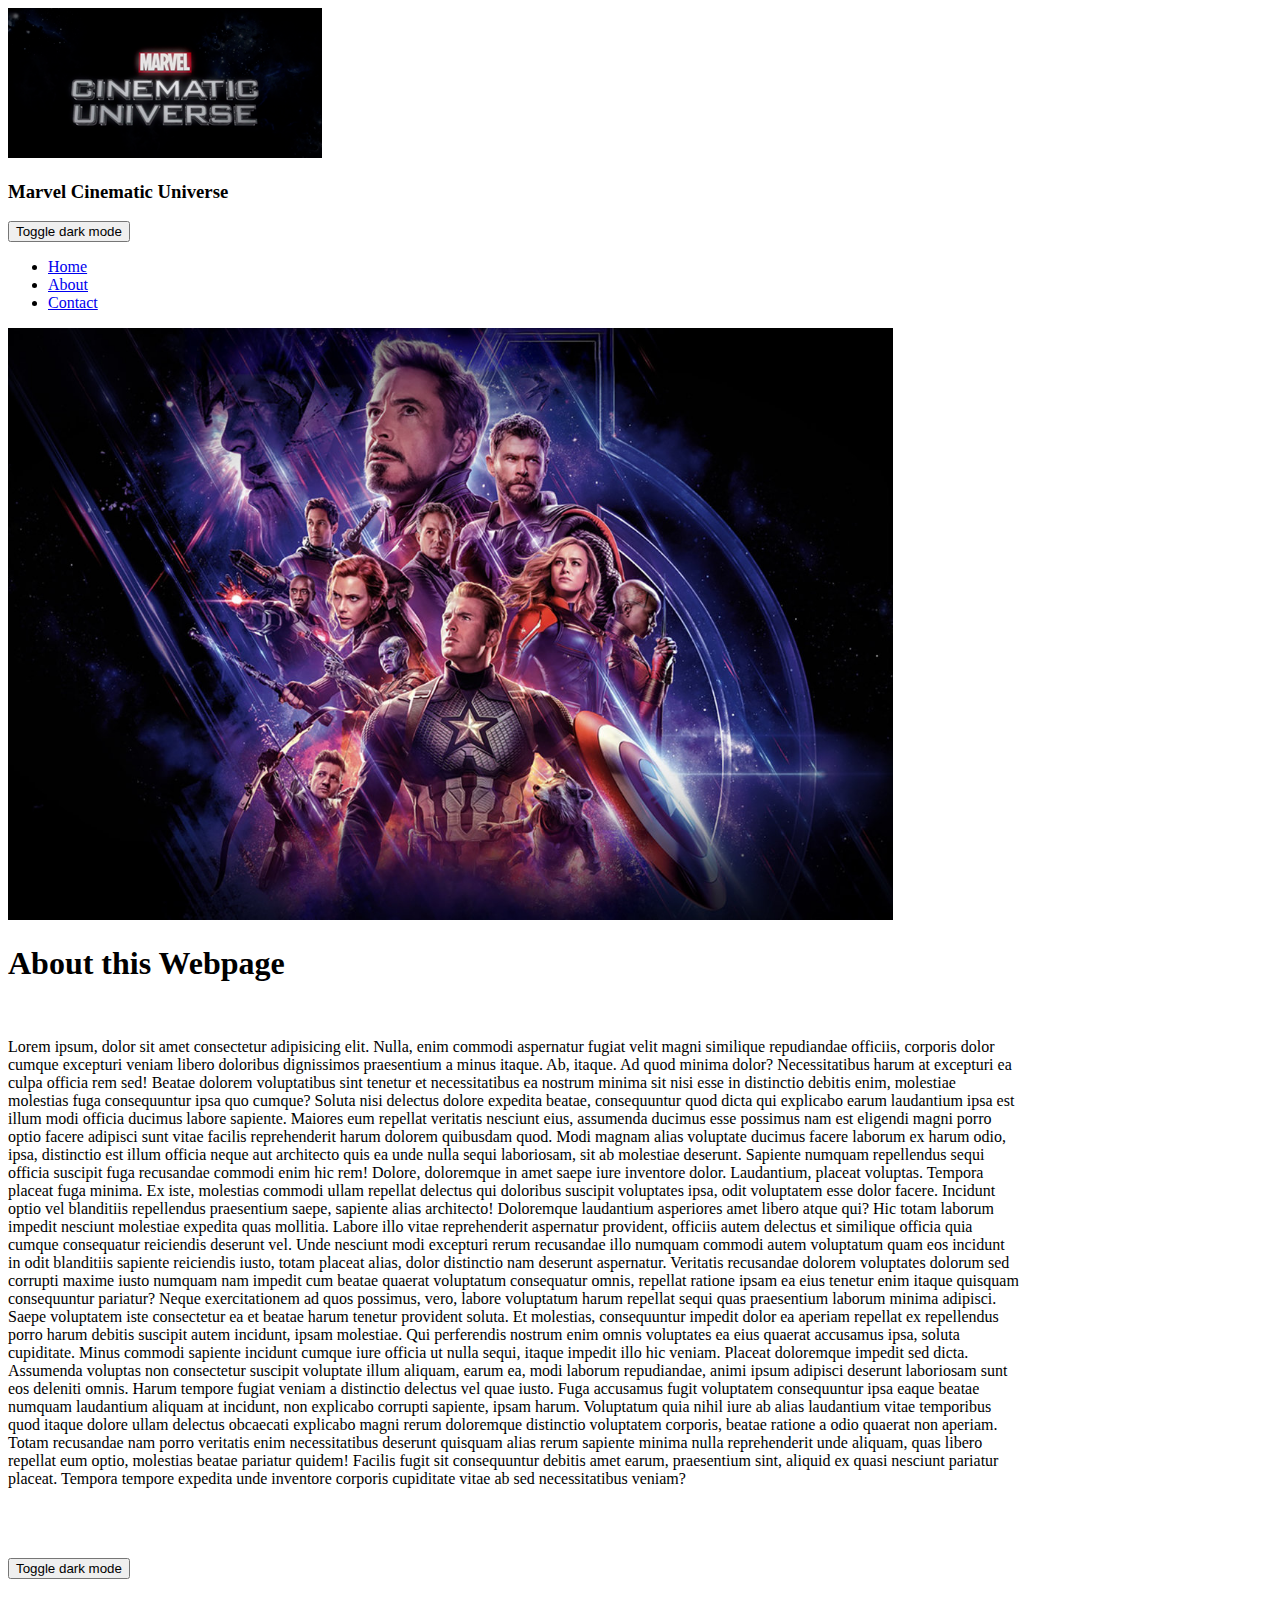
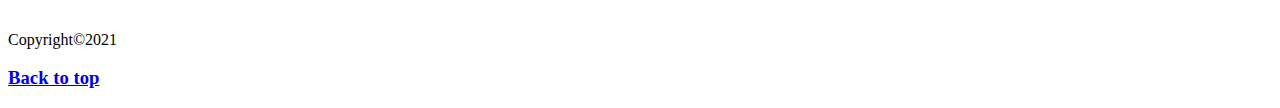
<file: about.html>
<!DOCTYPE html>
<html lang="en">
  <head>
    <meta charset="UTF-8" />
    <meta http-equiv="X-UA-Compatible" content="IE=edge" />
    <meta name="viewport" content="width=device-width, initial-scale=1.0" />
    <style>
      body {
        background-color: white;
        color: black;
      }
      
      .dark-mode {
        background-color: black;
        color: white;
      }
      </style>
    <title>About</title>
  </head>
  <body>
    <img src="./images/MCU-logo.png" id="mcu-logo" alt="Picture of Avengers" />
    <h3>Marvel Cinematic Universe</h3>
    <button onclick="darkFunction()">Toggle dark mode</button>
    <ul>
      <li><a href="./index.html">Home</a></li>
      <li><a href="./about.html">About</a></li>
      <li><a href="./contact.html">Contact</a></li>
    </ul>
    <img
      src="./images/MCU.jpg"
      width="70%"
      alt="A picture of Avengers from MCU"
    />
    <br />
    <h1>About this Webpage</h1>
    <br />
    <p style="width: 80%">
      Lorem ipsum, dolor sit amet consectetur adipisicing elit. Nulla, enim
      commodi aspernatur fugiat velit magni similique repudiandae officiis,
      corporis dolor cumque excepturi veniam libero doloribus dignissimos
      praesentium a minus itaque. Ab, itaque. Ad quod minima dolor?
      Necessitatibus harum at excepturi ea culpa officia rem sed! Beatae dolorem
      voluptatibus sint tenetur et necessitatibus ea nostrum minima sit nisi
      esse in distinctio debitis enim, molestiae molestias fuga consequuntur
      ipsa quo cumque? Soluta nisi delectus dolore expedita beatae, consequuntur
      quod dicta qui explicabo earum laudantium ipsa est illum modi officia
      ducimus labore sapiente. Maiores eum repellat veritatis nesciunt eius,
      assumenda ducimus esse possimus nam est eligendi magni porro optio facere
      adipisci sunt vitae facilis reprehenderit harum dolorem quibusdam quod.
      Modi magnam alias voluptate ducimus facere laborum ex harum odio, ipsa,
      distinctio est illum officia neque aut architecto quis ea unde nulla sequi
      laboriosam, sit ab molestiae deserunt. Sapiente numquam repellendus sequi
      officia suscipit fuga recusandae commodi enim hic rem! Dolore, doloremque
      in amet saepe iure inventore dolor. Laudantium, placeat voluptas. Tempora
      placeat fuga minima. Ex iste, molestias commodi ullam repellat delectus
      qui doloribus suscipit voluptates ipsa, odit voluptatem esse dolor facere.
      Incidunt optio vel blanditiis repellendus praesentium saepe, sapiente
      alias architecto! Doloremque laudantium asperiores amet libero atque qui?
      Hic totam laborum impedit nesciunt molestiae expedita quas mollitia.
      Labore illo vitae reprehenderit aspernatur provident, officiis autem
      delectus et similique officia quia cumque consequatur reiciendis deserunt
      vel. Unde nesciunt modi excepturi rerum recusandae illo numquam commodi
      autem voluptatum quam eos incidunt in odit blanditiis sapiente reiciendis
      iusto, totam placeat alias, dolor distinctio nam deserunt aspernatur.
      Veritatis recusandae dolorem voluptates dolorum sed corrupti maxime iusto
      numquam nam impedit cum beatae quaerat voluptatum consequatur omnis,
      repellat ratione ipsam ea eius tenetur enim itaque quisquam consequuntur
      pariatur? Neque exercitationem ad quos possimus, vero, labore voluptatum
      harum repellat sequi quas praesentium laborum minima adipisci. Saepe
      voluptatem iste consectetur ea et beatae harum tenetur provident soluta.
      Et molestias, consequuntur impedit dolor ea aperiam repellat ex
      repellendus porro harum debitis suscipit autem incidunt, ipsam molestiae.
      Qui perferendis nostrum enim omnis voluptates ea eius quaerat accusamus
      ipsa, soluta cupiditate. Minus commodi sapiente incidunt cumque iure
      officia ut nulla sequi, itaque impedit illo hic veniam. Placeat doloremque
      impedit sed dicta. Assumenda voluptas non consectetur suscipit voluptate
      illum aliquam, earum ea, modi laborum repudiandae, animi ipsum adipisci
      deserunt laboriosam sunt eos deleniti omnis. Harum tempore fugiat veniam a
      distinctio delectus vel quae iusto. Fuga accusamus fugit voluptatem
      consequuntur ipsa eaque beatae numquam laudantium aliquam at incidunt, non
      explicabo corrupti sapiente, ipsam harum. Voluptatum quia nihil iure ab
      alias laudantium vitae temporibus quod itaque dolore ullam delectus
      obcaecati explicabo magni rerum doloremque distinctio voluptatem corporis,
      beatae ratione a odio quaerat non aperiam. Totam recusandae nam porro
      veritatis enim necessitatibus deserunt quisquam alias rerum sapiente
      minima nulla reprehenderit unde aliquam, quas libero repellat eum optio,
      molestias beatae pariatur quidem! Facilis fugit sit consequuntur debitis
      amet earum, praesentium sint, aliquid ex quasi nesciunt pariatur placeat.
      Tempora tempore expedita unde inventore corporis cupiditate vitae ab sed
      necessitatibus veniam?
    </p>
    <br />
    <br />
    <br />
    <button onclick="darkFunction()">Toggle dark mode</button>
    <br />
    <br />
    <br />
    <p>Copyright&copy;2021</p>
    <h3>
      <a href="#mcu-logo">Back to top</a>
    </h3>
    <script>
      function darkFunction() {
         var element = document.body;
         element.classList.toggle("dark-mode");
      }
      </script>
  </body>
</html>
</file>
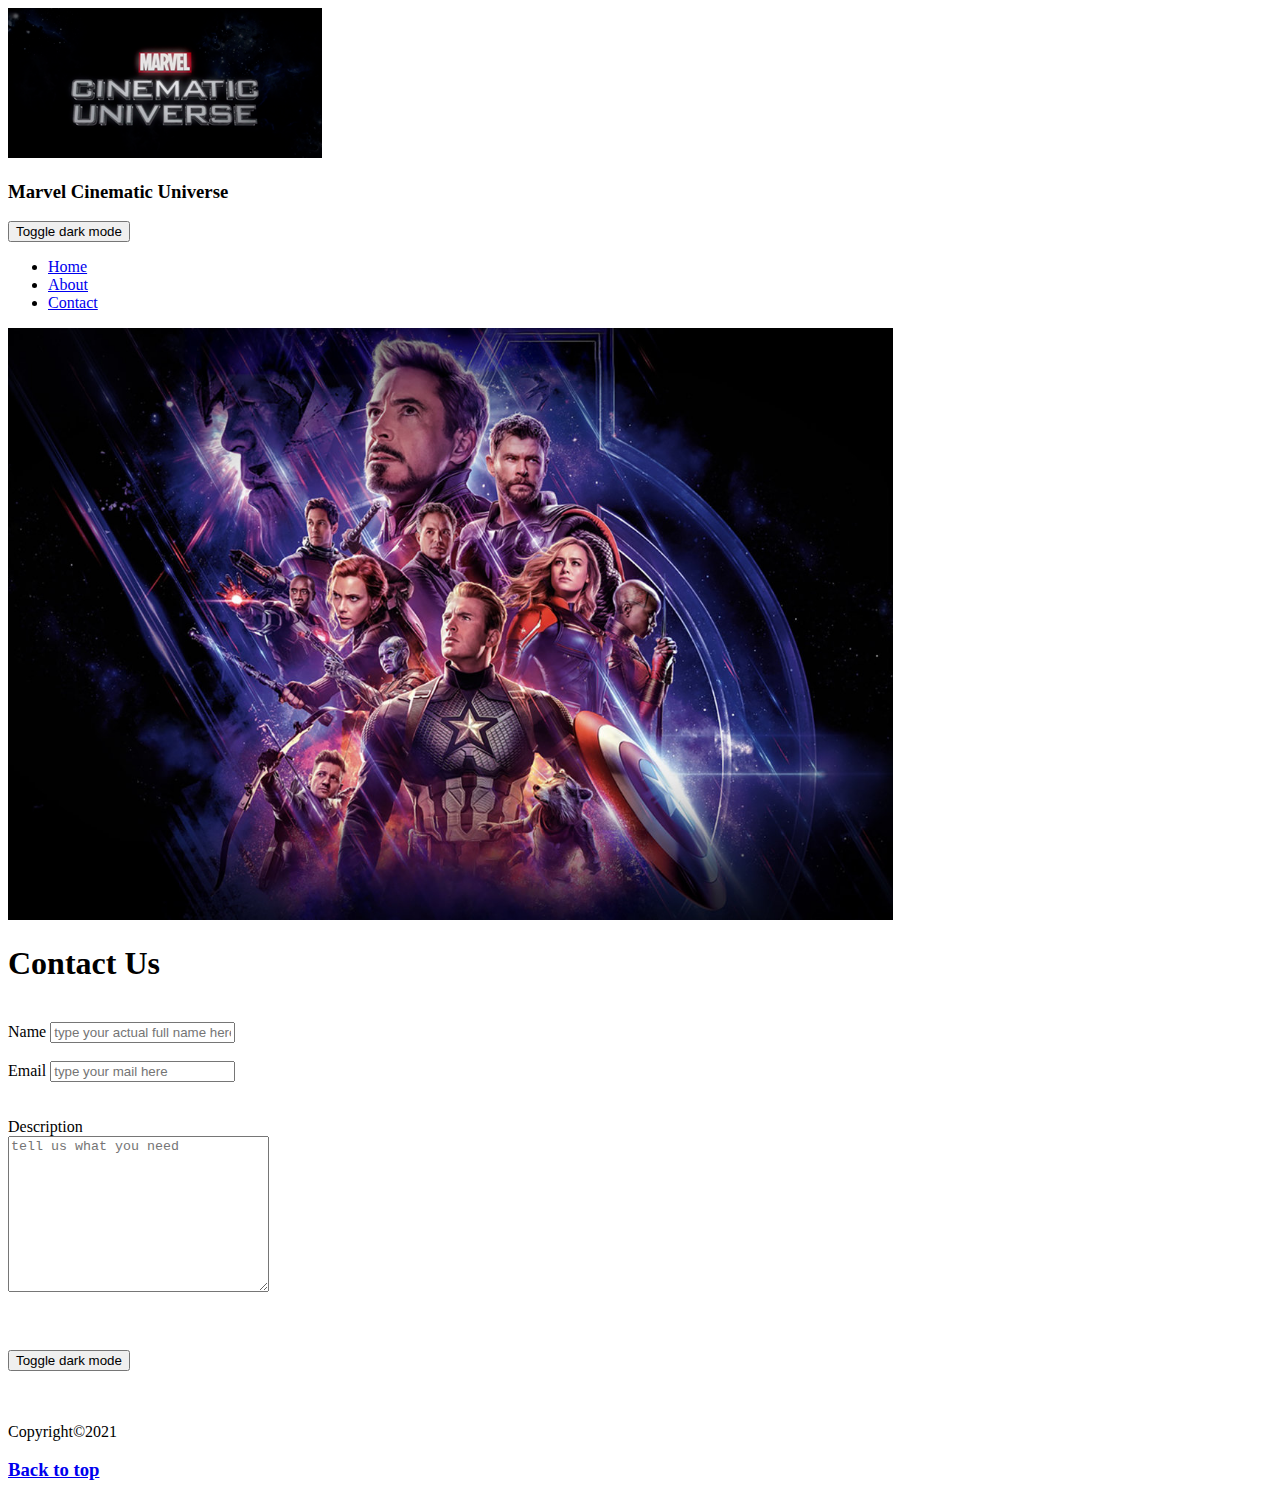
<file: contact.html>
<!DOCTYPE html>
<html lang="en">
  <head>
    <meta charset="UTF-8" />
    <meta http-equiv="X-UA-Compatible" content="IE=edge" />
    <meta name="viewport" content="width=device-width, initial-scale=1.0" />
    <style>
      body {
        background-color: white;
        color: black;
      }
      
      .dark-mode {
        background-color: black;
        color: white;
      }
      </style>
    <title>Contact</title>
  </head>
  <body>
    <img src="./images/MCU-logo.png" id="mcu-logo" alt="Picture of Avengers" />
    <h3>Marvel Cinematic Universe</h3>
    <button onclick="darkFunction()">Toggle dark mode</button>
    <ul>
      <li><a href="./index.html">Home</a></li>
      <li><a href="./about.html">About</a></li>
      <li><a href="./contact.html">Contact</a></li>
    </ul>
    <img
      src="./images/MCU.jpg"
      width="70%"
      alt="A picture of Avengers from MCU"
    />
    <br />
    <h1>Contact Us</h1>
    <br />
    <form action="">
      <!-- name -->
      <label for="name">Name</label>
      <input
        type="text"
        name="name"
        id="name"
        placeholder="type your actual full name here"
      />
      <br />
      <br />
      <!-- email -->
      <label for="email">Email</label>
      <input
        type="text"
        name="email"
        id="email"
        placeholder="type your mail here"
      />
      <br />
      <br />
      <br />
      <!-- description -->
      <label for="description">Description</label>
      <br />
      <textarea
        name="description"
        id="description"
        cols="30"
        rows="10"
        placeholder="tell us what you need"
      ></textarea>
    </form>
    <br />
    <br />
    <br />
    <button onclick="darkFunction()">Toggle dark mode</button>
    <br />
    <br />
    <br />
    <p>Copyright&copy;2021</p>
    <h3>
      <a href="#mcu-logo">Back to top</a>
    </h3>
    <script>
      function darkFunction() {
         var element = document.body;
         element.classList.toggle("dark-mode");
      }
      </script>
  </body>
</html>
</file>
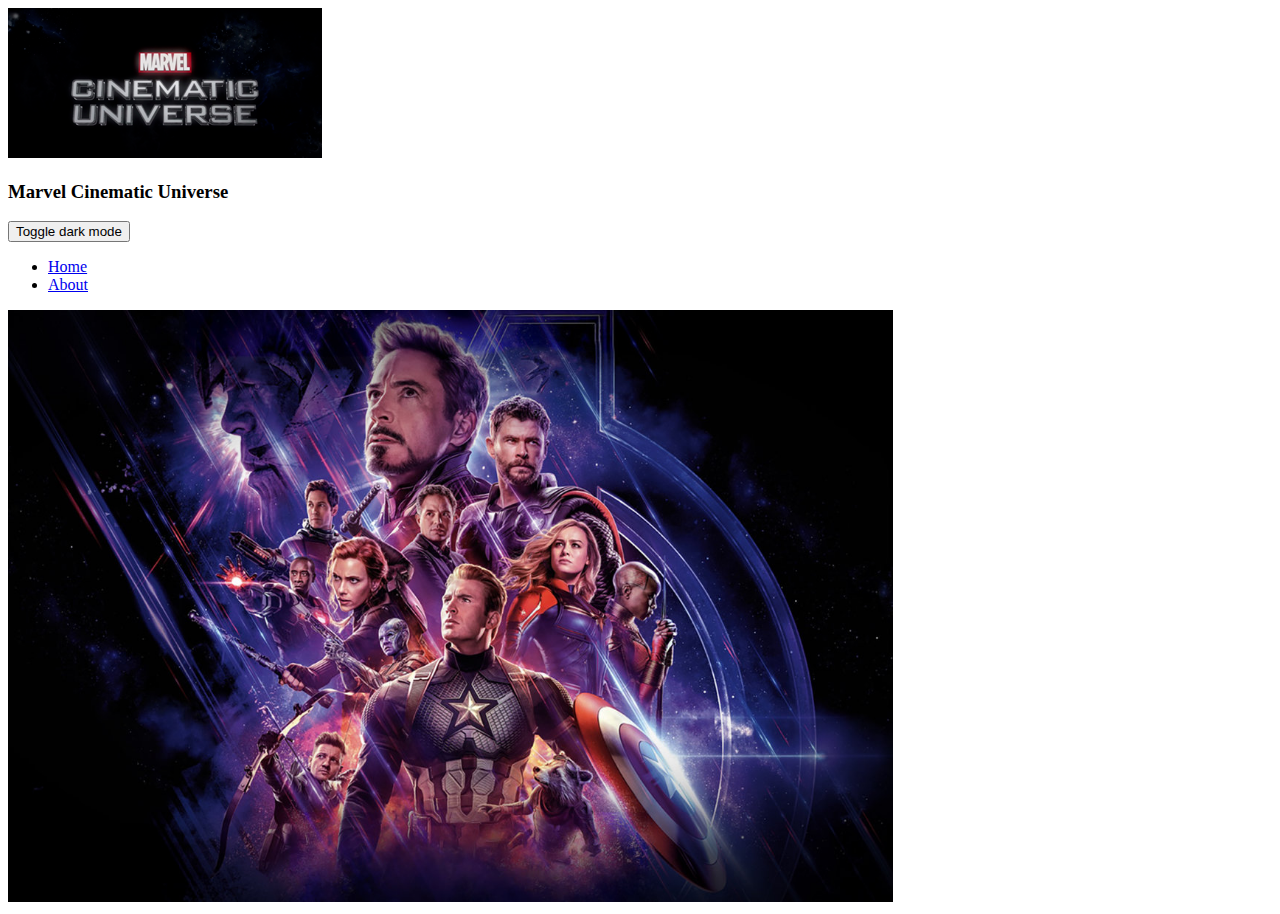
<file: numbers.html>
<!DOCTYPE html>
<html lang="en">
  <head>
    <meta charset="UTF-8" />
    <meta http-equiv="X-UA-Compatible" content="IE=edge" />
    <meta name="viewport" content="width=device-width, initial-scale=1.0" />
    <style>
      body {
        background-color: white;
        color: black;
      }
      
      .dark-mode {
        background-color: black;
        color: white;
      }
      </style>
    <title>Numbers</title>
  </head>
  <body>
    <img src="./images/MCU-logo.png" id="mcu-logo" alt="Picture of Avengers" />
    <h3>Marvel Cinematic Universe</h3>
    <button onclick="darkFunction()">Toggle dark mode</button>
    <ul>
      <li><a href="./index.html">Home</a></li>
      <li><a href="./about.html">About</a></li>
    </ul>
    <img
      src="./images/MCU.jpg"
      width="70%"
      alt="A picture of Avengers from MCU"
    />
    <script>
      function darkFunction() {
         var element = document.body;
         element.classList.toggle("dark-mode");
      }
      </script>
  </body>
</html>
</file>
